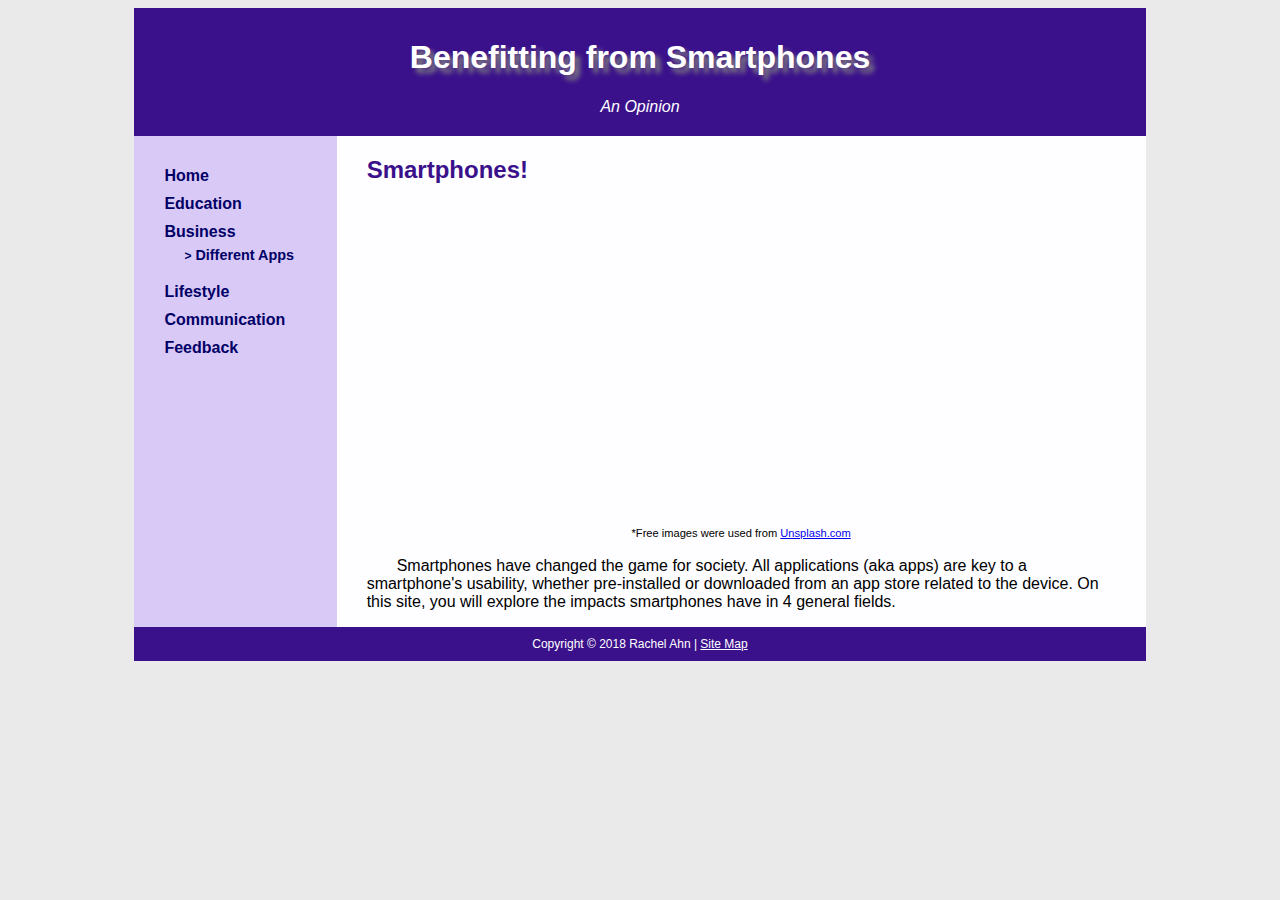
<file: index.html>
<!DOCTYPE html>
<html lang="en">
<head>
	<!-- 
	Rachel Ahn 
	ITEC 231.400 
	Brown 
	Term Project: Home page 
	-->
	<title>Benefitting from Smartphones</title>
	<meta charset="utf-8">
	<meta name="viewport" content="width=device-width, initial-scale=1.0">
	<link rel="stylesheet" type="text/css" href="AhnMyStyle.css">
	<style>
		iframe {
			width: 80%;		/* indigo */
		}
	</style>
	<!--[if lt IE 9]>
		<script src="http://html5shim.googlecode.com/svn/trunk/html5.js"> </script>   
	<![endif]--> 
	
</head>

<body>
	<div id="wrapper">
		<header>
			<h1>Benefitting from Smartphones</h1>
			<span><i>An Opinion</i></span>
		</header>
		<div id="demo"> <!-- flex container -->
			<nav role="navigation">
				<ul>
					<li><a href="index.html">Home</a></li>
					<li><a href="AhnEducation.html">Education</a></li>
					<li><a href="AhnBusiness.html">Business</a>
						<ul id="sublevel">
							<li><a href="AhnBusinessApps.html"><small>></small> Different Apps</a></li>
						</ul>
					</li>
					<li><a href="AhnLifestyle.html">Lifestyle</a></li>
					<li><a href="AhnCommunication.html">Communication</a></li>
					<li><a href="AhnForm.html">Feedback</a></li>
				 </ul>
			</nav>
			<main role="main">
				<h2>Smartphones!</h2>
				<!-- Used Youtube video formatting and centered it with center tag because not sure how to center a video in CSS -->
				<center><iframe alt="Video slideshow of general images" width="560" height="315" src="https://www.youtube.com/embed/feS814tMg0M" frameborder="0" 
				allow="accelerometer; autoplay; encrypted-media; gyroscope; picture-in-picture" allowfullscreen></iframe>
				<br>
				<small><small>*Free images were used from <a href="https://unsplash.com/" target="_blank">Unsplash.com</a>
				</small></small>
				</center>
				<p>Smartphones have changed the game for society. All applications (aka apps) are key to a smartphone's 
				usability, whether pre-installed or downloaded from an app store related to the device. On this site, you will 
				explore the impacts smartphones have in 4 general fields.</p>
				
			</main>
			
		</div> <!-- end of flex container -->
		<footer>
			Copyright &copy; 2018 Rachel Ahn | <a href="AhnSiteMap.html">Site Map</a>
		</footer>
		
	</div> <!-- end of wrapper -->
	
</body>
</html>
</file>
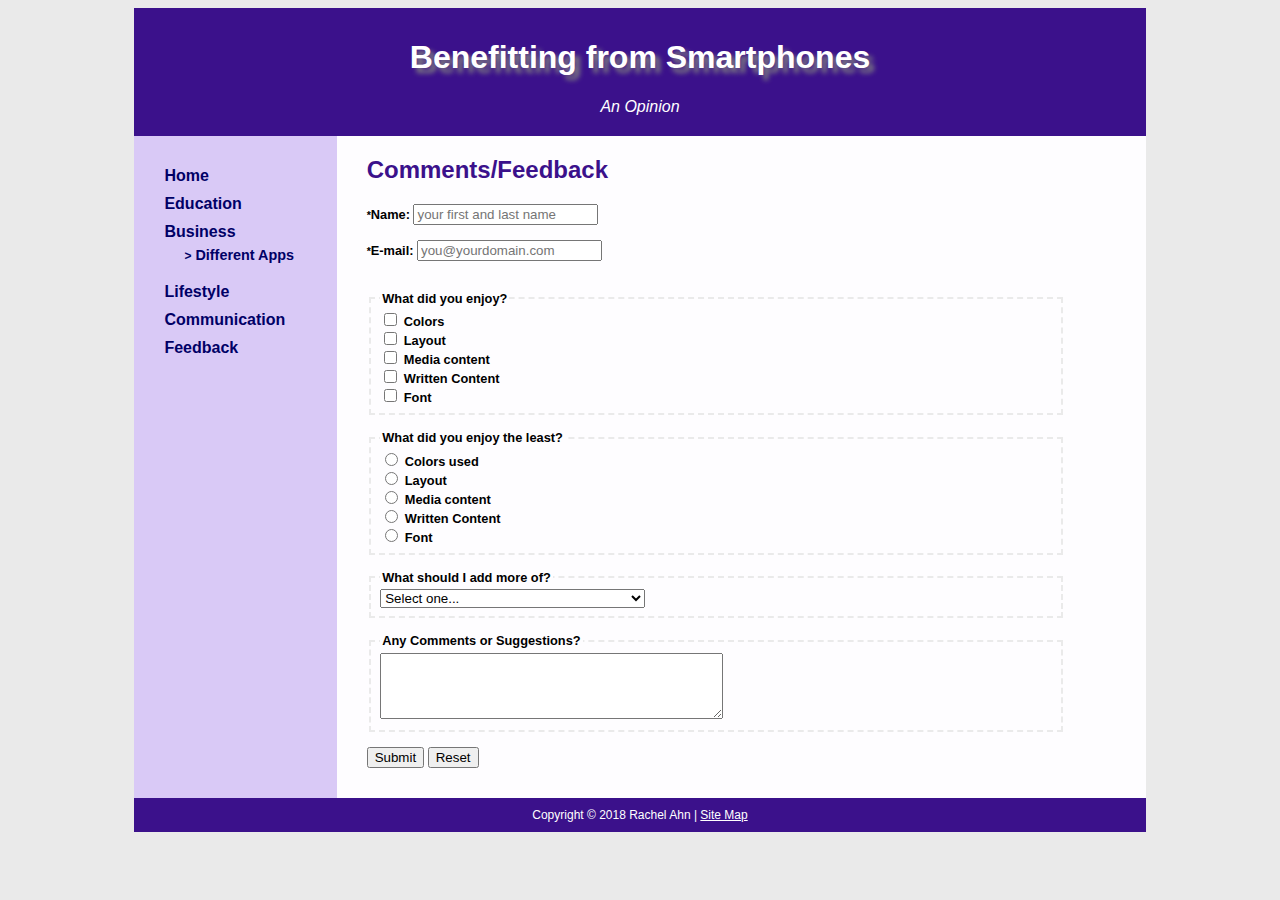
<file: AhnForm.html>
<!DOCTYPE html>
<html lang="en">
<head>
	<!-- 
	Rachel Ahn 
	ITEC 231.400 
	Brown 
	Term Project: Form page 
	-->
	<title>Feedback</title>
	<meta charset="utf-8">
	<meta name="viewport" content="width=device-width, initial-scale=1.0">
	<link rel="stylesheet" type="text/css" href="AhnMyStyle.css">
	<style>
		form {
			font-family: Verdana, Arial, sans-serif;
			font-weight: bold;
			font-size: 80%;
			padding-left: 30px;
			padding-bottom: 30px;
			max-width: 90%;
		}
		fieldset {
			border: 2px dashed #eaeaea;
			max-width: 100%;
		}
		textarea {
		
		}
	</style>
	<!--[if lt IE 9]>
		<script src="http://html5shim.googlecode.com/svn/trunk/html5.js"> </script>   
	<![endif]--> 
	
</head>

<body>
	<div id="wrapper">
		<header>
			<h1>Benefitting from Smartphones</h1>
			<span><i>An Opinion</i></span>
		</header>
		<div id="demo"> <!-- flex container -->
			<nav role="navigation">
				<ul>
					<li><a href="index.html">Home</a></li>
					<li><a href="AhnEducation.html">Education</a></li>
					<li><a href="AhnBusiness.html">Business</a>
						<ul id="sublevel">
							<li><a href="AhnBusinessApps.html"><small>></small> Different Apps</a></li>
						</ul>
					</li>
					<li><a href="AhnLifestyle.html">Lifestyle</a></li>
					<li><a href="AhnCommunication.html">Communication</a></li>
					<li><a href="AhnForm.html">Feedback</a></li>
				 </ul>
			</nav>
			<main role="main">
				<h2>Comments/Feedback</h2>
				<form id="myFeedback" method="post" action="http://webdevbasics.net/scripts/demo.php">
					<label for="myName"><small>*</small>Name: </label><input type="text" name="myName" id="myName" required="required" 
					placeholder="your first and last name">
					<br><br>
					<label for="myEmail"><small>*</small>E-mail: </label><input type="email" name="myEmail" id="myEmail" required="required" 
					placeholder="you@yourdomain.com">
					<br><br><br>
					<fieldset>
						<legend>What did you enjoy?</legend>
						<input type="checkbox" name="choice" value="pop"> Colors<br>
						<input type="checkbox" name="choice" value="classical"> Layout<br>
						<input type="checkbox" name="choice" value="rock"> Media content<br>
						<input type="checkbox" name="choice" value="folk"> Written Content<br>
						<input type="checkbox" name="choice" value="rap"> Font<br>
					</fieldset>
					<br>
					<fieldset>
						<legend>What did you enjoy the least?</legend>
						<input type="radio" name="choice" value="pop"> Colors used<br>
						<input type="radio" name="choice" value="classical"> Layout<br>
						<input type="radio" name="choice" value="rock"> Media content<br>
						<input type="radio" name="choice" value="folk"> Written Content<br>
						<input type="radio" name="choice" value="rap"> Font<br>
					</fieldset>
					<br>
					<fieldset>
						<legend>What should I add more of?</legend>
						<select size="1" name="favbrowser" id="favbrowser">
							<option>Select one...</option>
							<option value="images">Images</option>
							<option value="videos">Videos</option>
							<option value="content">Written content</option>
							<option value="colors">Color scheme</option>
							<option value="content">Other... (write in the comment box below)</option>
						</select>
					</fieldset>
					<br>
					<fieldset>
						<legend>Any Comments or Suggestions?</legend>
						<textarea name="comments" id="comments" rows="4" cols="40"></textarea>
					</fieldset>
					<br>
					<input type="submit" id="mySubmit" value="Submit">
					<input type ="reset" id="myReset" value="Reset">
				</form>
			</main>
			
		</div> <!-- end of flex container -->
		
		<footer>
			Copyright &copy; 2018 Rachel Ahn | <a href="AhnSiteMap.html">Site Map</a>
		</footer>
		
	</div> <!-- end of wrapper -->
	
	<script>
		alert("Please leave feedback! Thank you!");
	</script>

</body>
</html>
</file>
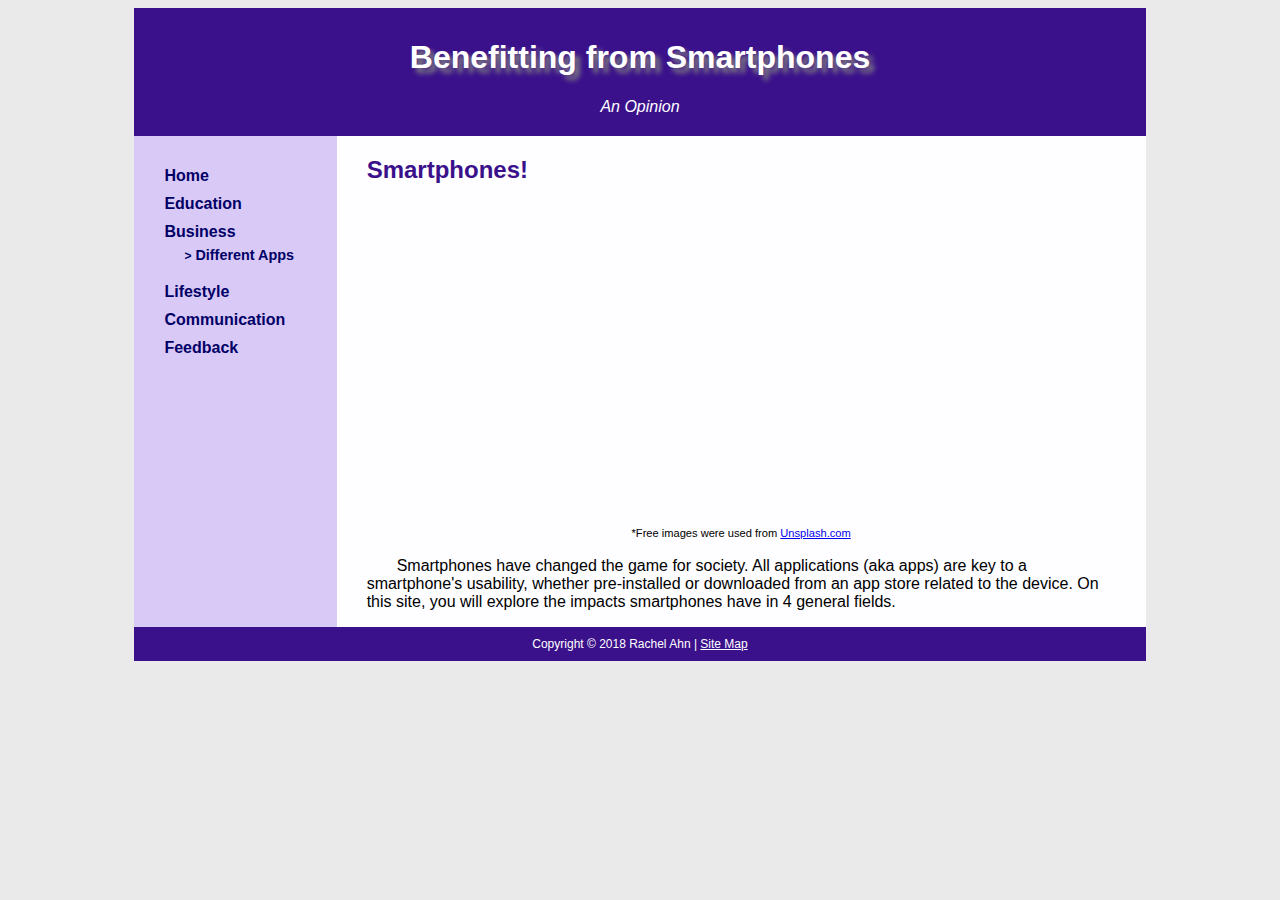
<file: AhnHome.html>
<!DOCTYPE html>
<html lang="en">
<head>
	<!-- 
	Rachel Ahn 
	ITEC 231.400 
	Brown 
	Term Project: Home page 
	-->
	<title>Benefitting from Smartphones</title>
	<meta charset="utf-8">
	<meta name="viewport" content="width=device-width, initial-scale=1.0">
	<link rel="stylesheet" type="text/css" href="AhnMyStyle.css">
	<style>
		iframe {
			width: 80%;		/* indigo */
		}
	</style>
	<!--[if lt IE 9]>
		<script src="http://html5shim.googlecode.com/svn/trunk/html5.js"> </script>   
	<![endif]--> 
	
</head>

<body>
	<div id="wrapper">
		<header>
			<h1>Benefitting from Smartphones</h1>
			<span><i>An Opinion</i></span>
		</header>
		<div id="demo"> <!-- flex container -->
			<nav role="navigation">
				<ul>
					<li><a href="AhnHome.html">Home</a></li>
					<li><a href="AhnEducation.html">Education</a></li>
					<li><a href="AhnBusiness.html">Business</a>
						<ul id="sublevel">
							<li><a href="AhnBusinessApps.html"><small>></small> Different Apps</a></li>
						</ul>
					</li>
					<li><a href="AhnLifestyle.html">Lifestyle</a></li>
					<li><a href="AhnCommunication.html">Communication</a></li>
					<li><a href="AhnForm.html">Feedback</a></li>
				 </ul>
			</nav>
			<main role="main">
				<h2>Smartphones!</h2>
				<!-- Used Youtube video formatting and centered it with center tag because not sure how to center a video in CSS -->
				<center><iframe alt="Video slideshow of general images" width="560" height="315" src="https://www.youtube.com/embed/feS814tMg0M" frameborder="0" 
				allow="accelerometer; autoplay; encrypted-media; gyroscope; picture-in-picture" allowfullscreen></iframe>
				<br>
				<small><small>*Free images were used from <a href="https://unsplash.com/" target="_blank">Unsplash.com</a>
				</small></small>
				</center>
				<p>Smartphones have changed the game for society. All applications (aka apps) are key to a smartphone's 
				usability, whether pre-installed or downloaded from an app store related to the device. On this site, you will 
				explore the impacts smartphones have in 4 general fields.</p>
				
			</main>
			
		</div> <!-- end of flex container -->
		<footer>
			Copyright &copy; 2018 Rachel Ahn | <a href="AhnSiteMap.html">Site Map</a>
		</footer>
		
	</div> <!-- end of wrapper -->
	
</body>
</html>
</file>
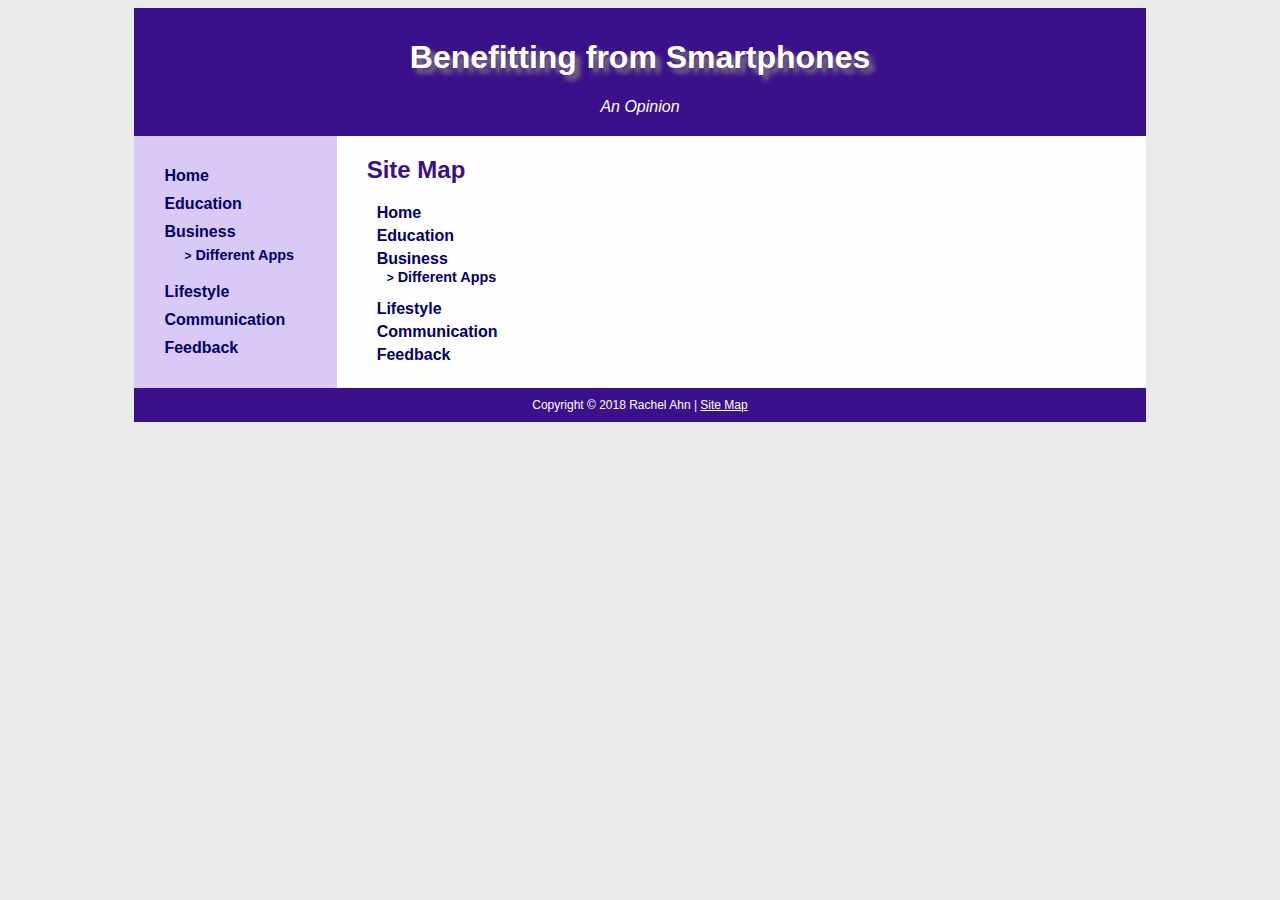
<file: AhnSiteMap.html>
<!DOCTYPE html>
<html lang="en">
<head>
	<!-- 
	Rachel Ahn 
	ITEC 231.400 
	Brown 
	Term Project: Site Map page 
	-->
	<title>Site Map</title>
	<meta charset="utf-8">
	<meta name="viewport" content="width=device-width, initial-scale=1.0">
	<link rel="stylesheet" type="text/css" href="AhnMyStyle.css">
	<style>
		main {
			font-family: Arial, sans-serif;
			font-size: 100%;
			font-weight: bold;
		}
		main ul {
			list-style-type: none;
		}
		main li {
			padding-bottom: 5px;
		}
		main a {
			text-decoration: none;
		}
		main a:link { 
			color: #000066;
		}
		main a:visited { 
			color: #004080; /* some kind of dark blue */
		}
		main a:hover { 
			color: #D3D3D3; /* some kind of grey */ 
		}
	</style>
	<!--[if lt IE 9]>
		<script src="http://html5shim.googlecode.com/svn/trunk/html5.js"> </script>   
	<![endif]--> 
	
</head>

<body>
	<div id="wrapper">
		<header>
			<h1>Benefitting from Smartphones</h1>
			<span><i>An Opinion</i></span>
		</header>
		<div id="demo"> <!-- flex container -->
			<nav role="navigation">
				<ul>
					<li><a href="index.html">Home</a></li>
					<li><a href="AhnEducation.html">Education</a></li>
					<li><a href="AhnBusiness.html">Business</a>
						<ul id="sublevel">
							<li><a href="AhnBusinessApps.html"><small>></small> Different Apps</a></li>
						</ul>
					</li>
					<li><a href="AhnLifestyle.html">Lifestyle</a></li>
					<li><a href="AhnCommunication.html">Communication</a></li>
					<li><a href="AhnForm.html">Feedback</a></li>
				 </ul>
			</nav>
			<main role="main">
				<h2>Site Map</h2>
				<ul>
					<li><a href="AhnHome.html">Home</a></li>
					<li><a href="AhnEducation.html">Education</a></li>
					<li><a href="AhnBusiness.html">Business</a>
						<ul id="sublevel">
							<li><a href="AhnBusinessApps.html"><small>></small> Different Apps</a></li>
						</ul>
					</li>
					<li><a href="AhnLifestyle.html">Lifestyle</a></li>
					<li><a href="AhnCommunication.html">Communication</a></li>
					<li><a href="AhnForm.html">Feedback</a></li>
				 </ul>
			</main>
			
		</div> <!-- end of flex container -->
		
		<footer>
			Copyright &copy; 2018 Rachel Ahn | <a href="AhnSiteMap.html">Site Map</a>
		</footer>
		
	</div> <!-- end of wrapper -->

</body>
</html>
</file>
<file: AhnMyStyle.css>
* { 
	box-sizing: border-box;
}
header, main, nav, footer, figure, figcaption, dl { 
	display: block; 
}
body {
	background-color: #EAEAEA;
	font-family: Verdana, Arial, sans-serif;
}
#wrapper {
	background-color: #D9C9F6;	/* a really light-pastel purple */
	color: #000; 
	width: 80%;
	margin-left: auto;
	margin-right: auto;
}
header {
	background-color: #3B118B; /* some dark purple */
	color: #fff;
	text-align: center;
	padding: 10px 0 20px 0;
}
h1 {
	font-size: 200%;
	text-shadow: 5px 5px 5px #808080;
}
nav {
	color: #fff;
	font-weight: bold;
	float: left;
	flex: 2;
	width: 80%;
	margin-left: auto;
	margin-right: auto;
}
nav ul {
	list-style-type: none;
	margin-left: 10px;
	padding: 10px;
	
}
nav li {
	padding: 5px 0px;
}
#sublevel {
	font-size: 90%;
	padding: 1px 10px 5px 10px;
}
nav a { 
	text-decoration: none;
	padding: 10px;
}
nav a:link { 
	color: #000066;
}
nav a:visited { 
	color: #7120A9; /* some kind of violet */
}
nav a:hover { 
	color: #ffffff; 
}
main {
	background-color: #FEFDFF; /* close to white */
	flex: 8;
	width: 80%;
	margin-left: auto;
	margin-right: auto;
}
h2 {
	color: #3B118B;
	padding-left: 30px;
}
p {
	padding: 0 30px;
	font-family: Arial, sans-serif;
	text-indent: 30px;
	text-align: left;
}
footer {
	background-color: #3B118B;
	color: #fff;
	text-align: center;
	font-size: 75%;
	padding: 10px;
}
footer a:link { 
	color: #fff;
}
footer a:visited { 
	color: #D3D3D3;
}
footer a:hover { 
	color: #a665dc; 
}
	
#demo { 
	display: flex;
    flex-direction: row;
}
/* borrowed formatting for smaller screens from source code */
@media only screen and (max-width: 1024px) {
	body { 
		margin: 0; 
		padding: 0;
	} 
	#wrapper, nav, main { 
		width: auto; 
		margin: 0; 
	}
	h1 { 
		font-size: 200%; 
	}
	nav li { 
		display: inline-block; 
		padding: 0.5em; 
	}
	nav a { 
		border-style: none; 
	}
	figure img {
		float: left;
		justify-content: center;
		width: auto;
	}
} 
@media only screen and (max-width: 768px) {
	#wrapper { 
		min-width: 0; 
	}
	h1 { 
		font-size: 150%; 
	}
	span { 
		font-size: 80%; 
	}
	#demo {
		flex-direction: column;
	}
	nav, nav ul, nav li { 
		margin: 0;
		padding: 0; 
	}
	nav ul {
		text-align: center;
	}
	nav li { 
		display: block; 
	}
	nav a { 
		display: block; 
		padding: 0.5em 0;
		border-bottom: 2px ridge #00005D; 
	}
	#sublevel {
		font-size: 90%;
		padding: 0;
	}
	figure img {
		justify-content: center;
		width: auto;
	}
}
</file>
